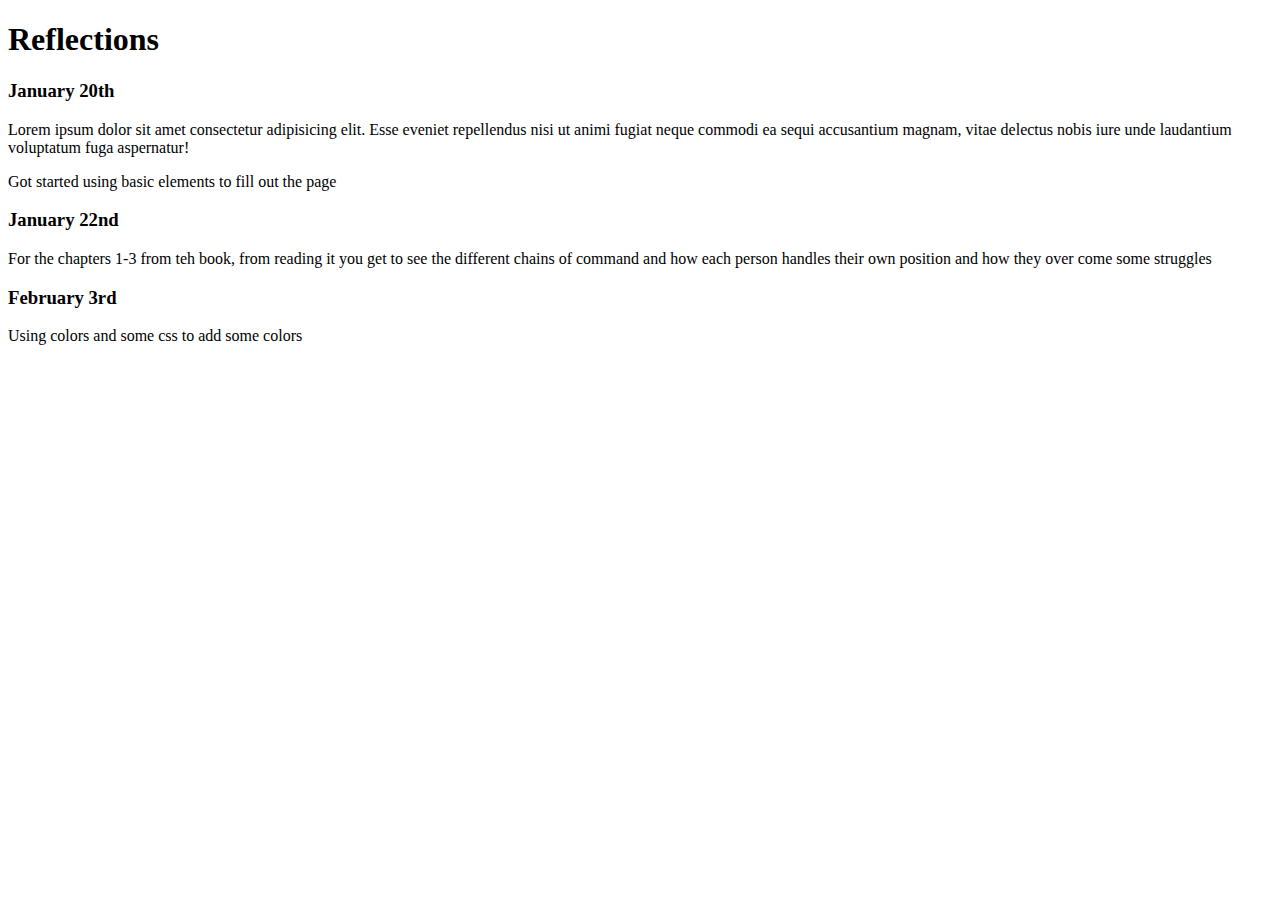
<file: index.html/Index.html>
<!DOCTYPE HTML> 
<html lang="en">
<head>
   <meta charset="UTF-8"> 
    <meta name="viewpoint" content="width=,initial-scale=1.0 ">
    <title>Reflections</title>
</head>

<body>
    <h1>Reflections</h1>

    <h3>January 20th</h3>
    <p>Lorem ipsum dolor sit amet consectetur adipisicing elit. Esse eveniet repellendus nisi ut animi fugiat neque commodi ea sequi accusantium magnam, vitae delectus nobis iure unde laudantium voluptatum fuga aspernatur!</p>
    <p>Got started using basic elements to fill out the page</p>

    <h3>January 22nd</h3>
    <p>For the chapters 1-3 from teh book, from reading it you get to see the different chains of command and how each person handles their own position and how they over come some struggles</p>

    <h3>February 3rd</h3>
    <p>Using colors and some css to add some colors</p>


</body>
</file>
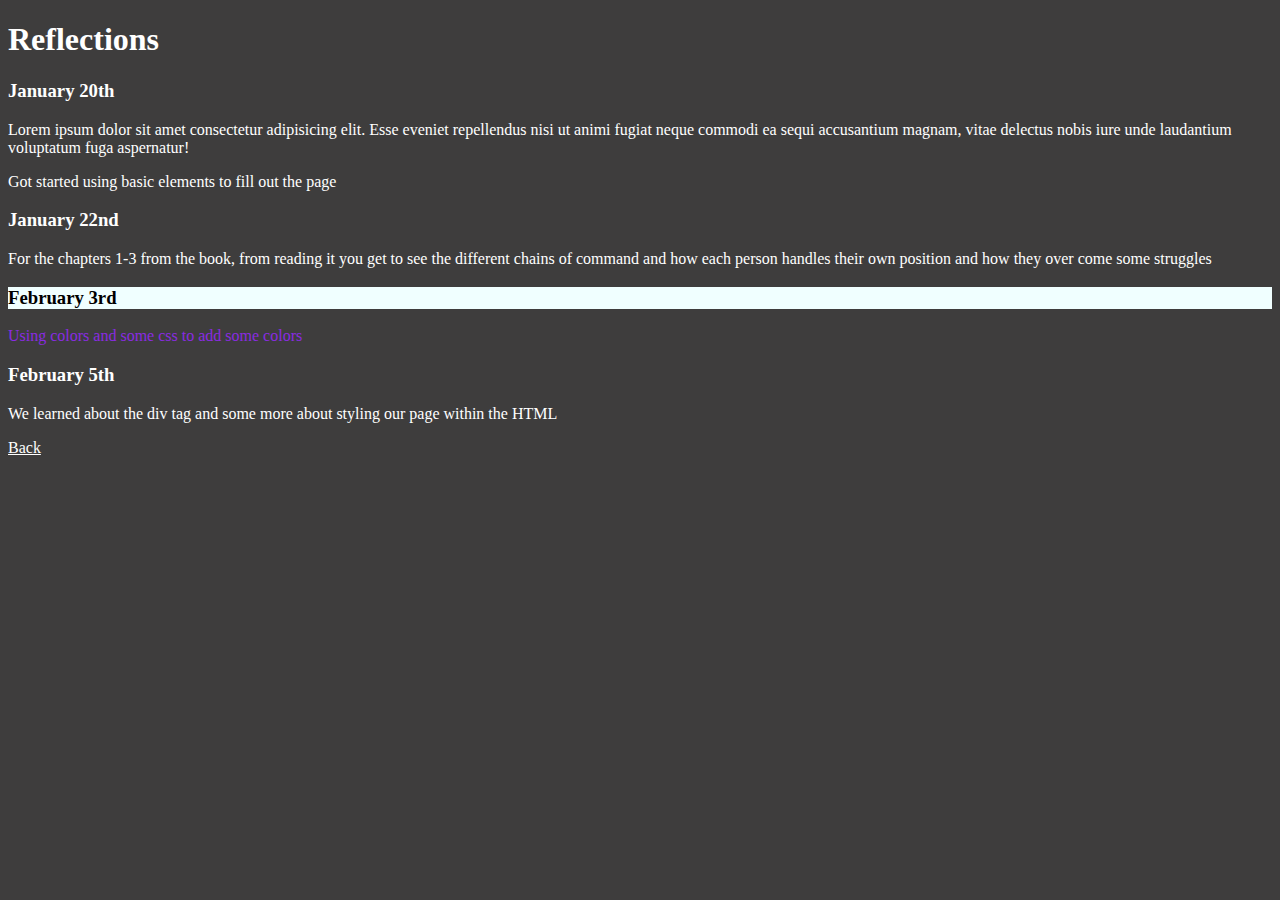
<file: reflection.html>
<!DOCTYPE html>
 <html lang="en">
 <head>
    <meta charset="UTF-8">
    <meta name="viewport" content="width=device-width, initial-scale=1.0">
    <title>Reflection Page</title>
 </head>
 <body style="background-color: rgb(62, 61, 61);">
    <h1 style="color: rgb(255, 255, 255);">Reflections</h1>

    <h3 style="color: rgb(255, 255, 255);">January 20th</h3>
    <p style="color: rgb(255, 255, 255);">Lorem ipsum dolor sit amet consectetur adipisicing elit. Esse eveniet repellendus nisi ut animi fugiat neque commodi ea sequi accusantium magnam, vitae delectus nobis iure unde laudantium voluptatum fuga aspernatur!</p>
    <p style="color: rgb(255, 255, 255);">Got started using basic elements to fill out the page</p>

    <h3 style="color: rgb(255, 255, 255);">January 22nd</h3>
    <p style="color: rgb(255, 255, 255);">For the chapters 1-3 from the book, from reading it you get to see the different chains of command and how each person handles their own position and how they over come some struggles</p>

    <h3 style="background-color: azure; color: black;">February 3rd</h3>
    <p style="color: blueviolet;">Using colors and some css to add some colors</p>

    <h3 style="color: rgb(255, 255, 255);">February 5th</h3>
    <p style="color: rgb(255, 255, 255);">We learned about the div tag and some more about styling our page within the HTML</p>

    <a href="Index.html" style="color: rgb(255, 255, 255);">Back</a>

 </body>
 </html>
</file>
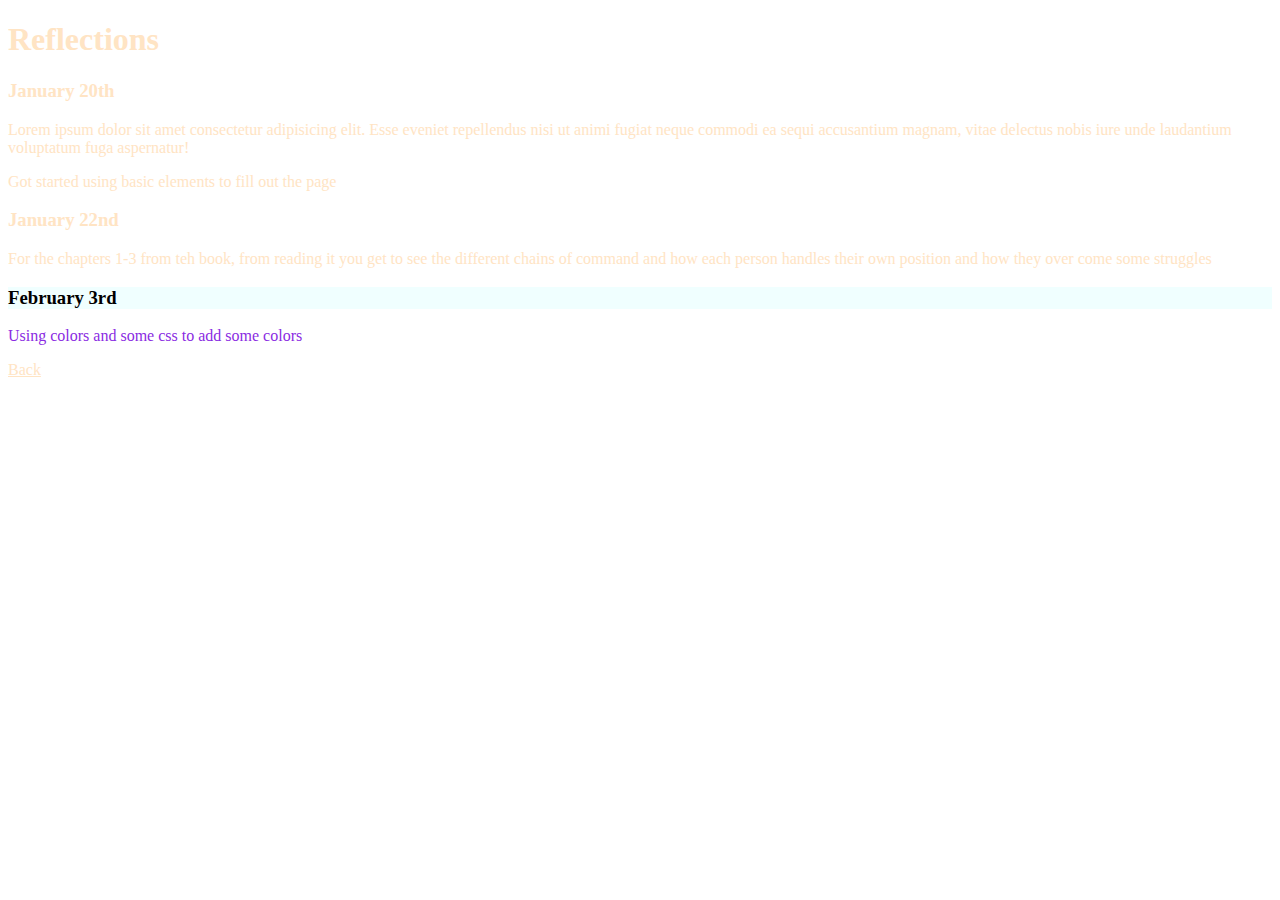
<file: index.html/reflection.html>
<!DOCTYPE html>
 <html lang="en">
 <head>
    <meta charset="UTF-8">
    <meta name="viewport" content="width=device-width, initial-scale=1.0">
    <title>Reflection Page</title>
 </head>
 <body>
    <h1 style="color: bisque;">Reflections</h1>

    <h3 style="color: bisque;">January 20th</h3>
    <p style="color: bisque;">Lorem ipsum dolor sit amet consectetur adipisicing elit. Esse eveniet repellendus nisi ut animi fugiat neque commodi ea sequi accusantium magnam, vitae delectus nobis iure unde laudantium voluptatum fuga aspernatur!</p>
    <p style="color: bisque;">Got started using basic elements to fill out the page</p>

    <h3 style="color: bisque;">January 22nd</h3>
    <p style="color: bisque;">For the chapters 1-3 from teh book, from reading it you get to see the different chains of command and how each person handles their own position and how they over come some struggles</p>

    <h3 style="background-color: azure; color: black;">February 3rd</h3>
    <p style="color: blueviolet;">Using colors and some css to add some colors</p>

    <a href="Index.html" style="color: bisque;">Back</a>

 </body>
 </html>
</file>
